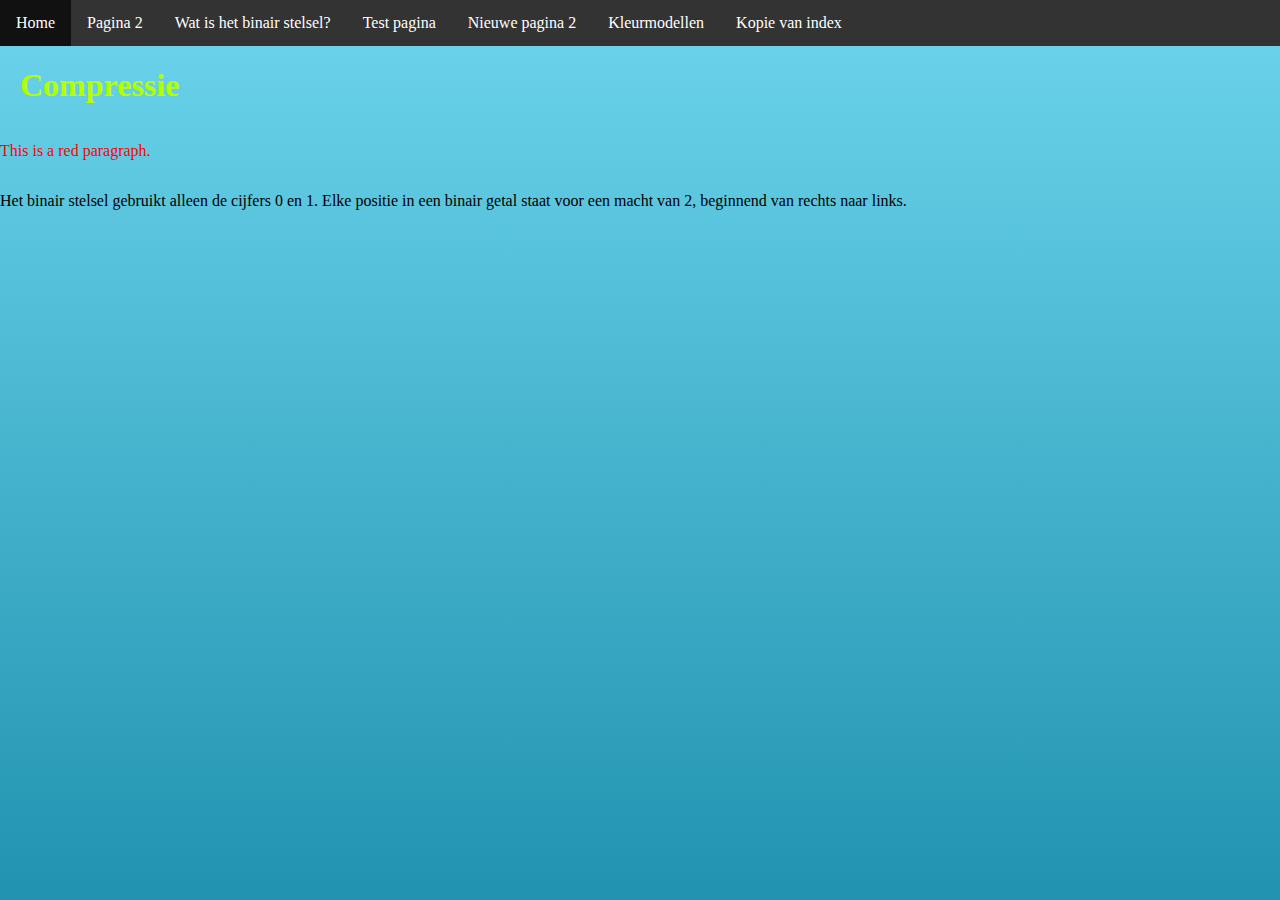
<file: Compressie.html>
<!DOCTYPE html>
<html>
<head>
    <link rel="stylesheet" href="style.css">

    <meta charset="UTF-8"><!--Zorgt dat speciale tekens goed worden weergegeven-->
<meta charset="UTF-8">
  <meta name="viewport" content="width=device-width, initial-scale=1.0">
  <title>Uitleg Binair Stelsel</title>
  <link rel="icon" type="image/png" href="Letter-A-PNG-High-Quality-Image.png">
  </head>

  <body>

<ul><!--Menu-->
  <li><a href="index.html">Home</a></li>
  <li><a href="2.html">Pagina 2</a></li>
  <li><a href="Binair stelsel.html">Wat is het binair stelsel?</a></li>
  <li><a href="Test.html">Test pagina</a></li>
  <li><a href="Nieuwe pagina 2.html">Nieuwe pagina 2</a></li>
  <li><a href="Kleurmodellen.html">Kleurmodellen</a></li>
  <li><a href="Kopie van index.html">Kopie van index</a></li>
</ul><!--einde menu-->
    
    <h1>Compressie</h1>
    <p style="color:red;">This is a red paragraph.</p><!--Rode tekst-->
    <p>Het binair stelsel gebruikt alleen de cijfers 0 en 1. Elke positie in een binair getal staat voor een macht van 2, beginnend van rechts naar links.</p>

   
</body>
</html>
</file>
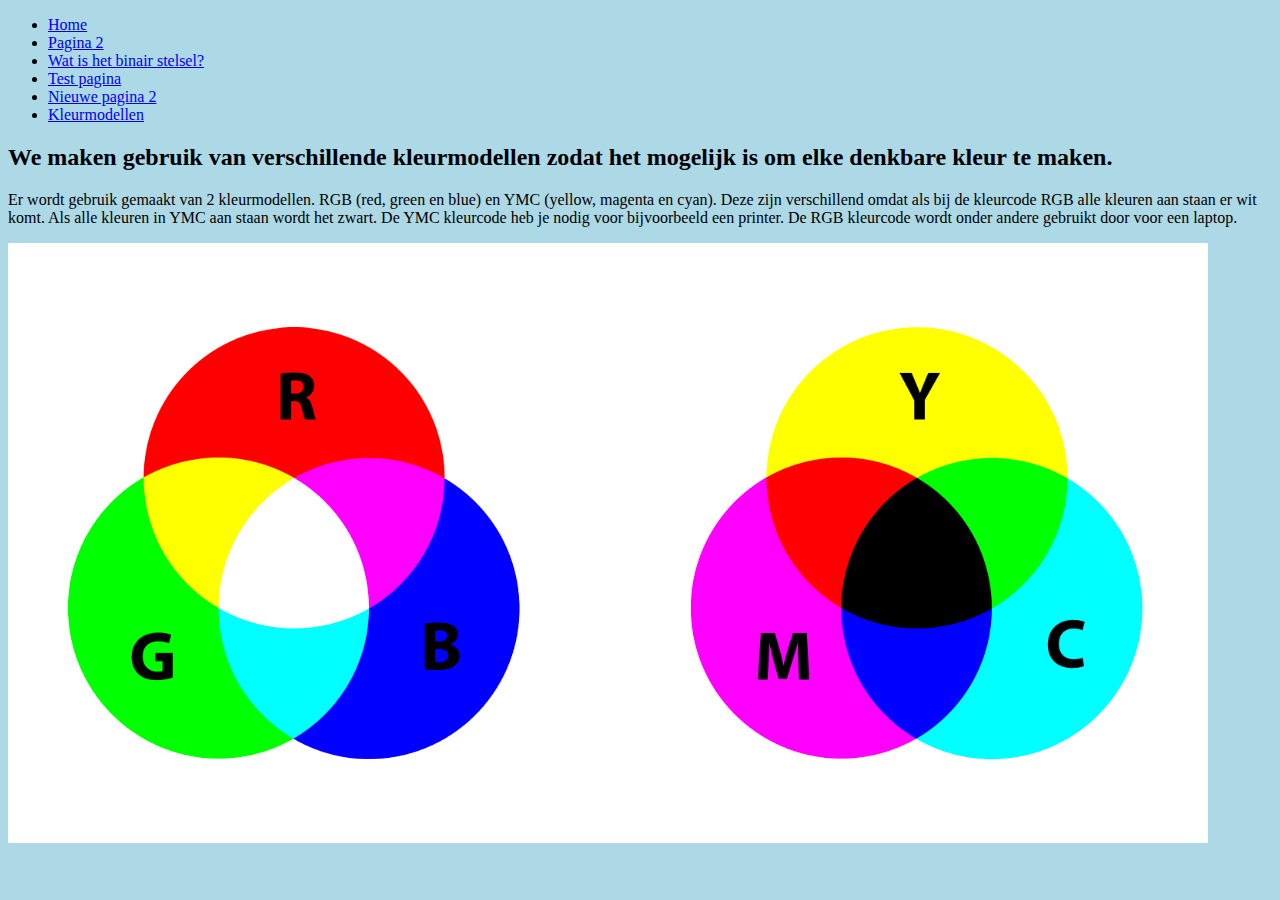
<file: Kleurmodellen.html>
<!DOCTYPE html><!--Homepage-->
<html><!--Begin html-->
<head><!--Begin head-->
    <link rel="stylesheet" href="Opmaak.css"><!--Opmaak volledige pagina-->

    <meta charset="UTF-8"><!--Zorgt dat speciale tekens goed worden weergegeven-->
    <title>Kleurmodellen</title>
    <link rel="icon" type="image/png" href="Letter-A-PNG-High-Quality-Image.png">
</head><!--Eind head-->
<body><!--Begin Body-->
    
<ul><!--Menu-->
  <li><a href="index.html">Home</a></li>
  <li><a href="2.html">Pagina 2</a></li>
  <li><a href="Binair stelsel.html">Wat is het binair stelsel?</a></li>
  <li><a href="Test.html">Test pagina</a></li>
  <li><a href="Nieuwe pagina 2.html">Nieuwe pagina 2</a></li>
  <li><a href="Kleurmodellen.html">Kleurmodellen</a></li>
</ul><!--einde menu-->

<h2>We maken gebruik van verschillende kleurmodellen zodat het mogelijk is om elke denkbare kleur te maken.</h2>
<p>Er wordt gebruik gemaakt van 2 kleurmodellen. RGB (red, green en blue) en YMC (yellow, magenta en cyan). Deze zijn verschillend omdat als bij de kleurcode RGB alle kleuren aan staan er wit komt. Als alle kleuren in YMC aan staan wordt het zwart. De YMC kleurcode heb je nodig voor bijvoorbeeld een printer. De RGB kleurcode wordt onder andere gebruikt door voor een laptop.</p>
<img src='Kleurmodellen RGB en YMC.png'><!--Plaatje-->

</body><!--Eind body-->



</html><!--Eind html-->
</file>
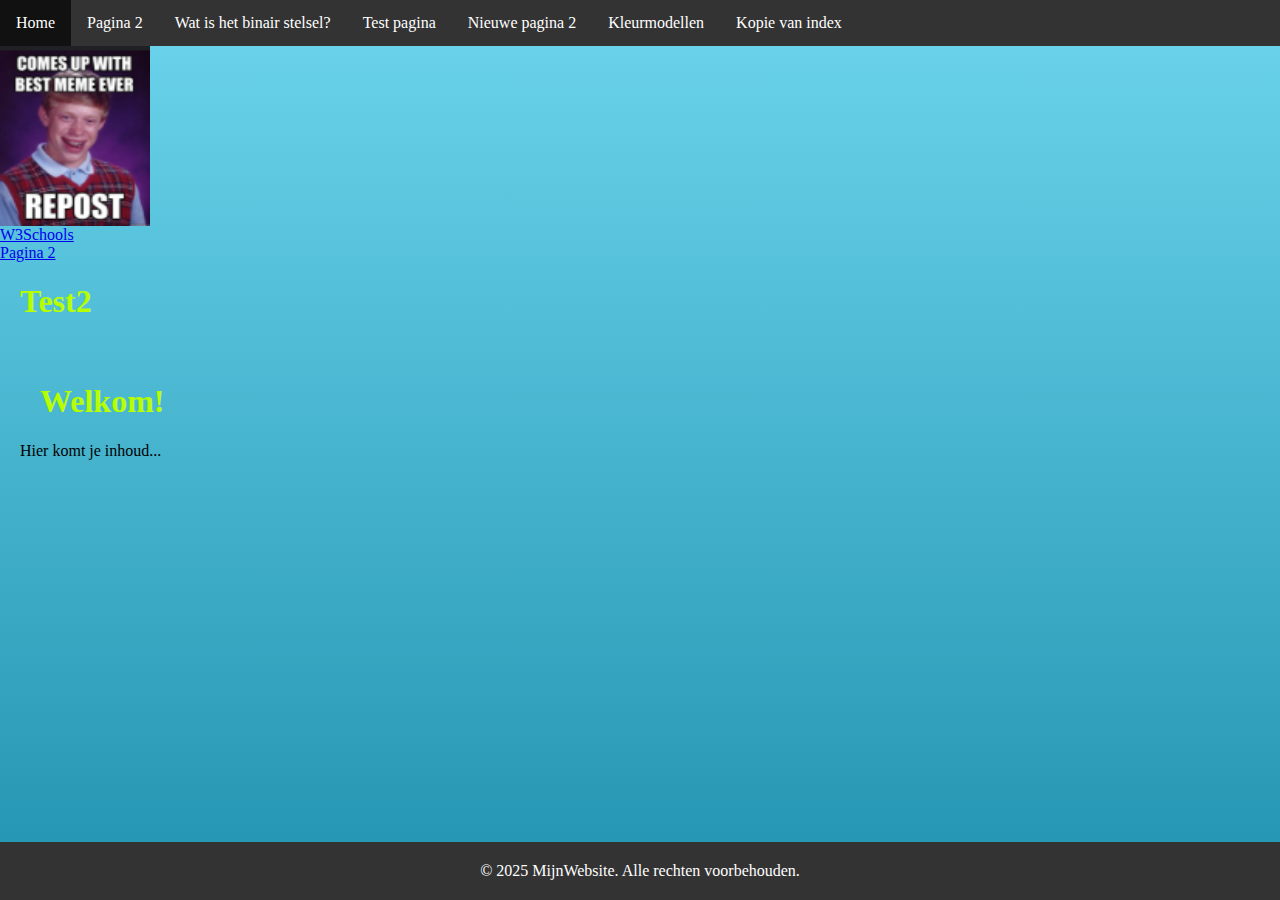
<file: Kopie van index.html>
<!DOCTYPE html><!--Homepage-->
<html><!--Begin html-->
<head><!--Begin head-->
    <link rel="stylesheet" href="style.css"><!--Opmaak volledige pagina-->

    <meta charset="UTF-8"><!--Zorgt dat speciale tekens goed worden weergegeven-->
      <title>Home</title><!--Geeft de titel bovenaan weer (naast de afbeelding)-->
  <link rel="icon" type="image/png" href="Letter-A-PNG-High-Quality-Image.png"><!--Geeft de afbeelding bovenaan weer (naast de titel)-->
</head><!--Eind head-->
<body><!--Begin Body-->
    
<ul><!--Menu-->
  <li><a href="index.html">Home</a></li>
  <li><a href="2.html">Pagina 2</a></li>
  <li><a href="Binair stelsel.html">Wat is het binair stelsel?</a></li>
  <li><a href="Test.html">Test pagina</a></li>
  <li><a href="Nieuwe pagina 2.html">Nieuwe pagina 2</a></li>
  <li><a href="Kleurmodellen.html">Kleurmodellen</a></li>
  <li><a href="Kopie van index.html">Kopie van index</a></li>
</ul><!--einde menu-->

    <img src='Screenshot 2025-09-05 11.00.46.png' width='150px' height='180px'><!--Plaatje-->

    <a href="https://www.w3schools.com/">W3Schools</a><!--Link naar W3Schools-->
    <a href="2.html">Pagina 2</a><!--Link naar pagina 2-->

    <h1>Test2</h1><!--Tekst Test2 in kop 1-->
    

    <main>
        <h1>Welkom!</h1>
        <p>Hier komt je inhoud...</p>
    </main>
    
<footer>
    &copy; 2025 MijnWebsite. Alle rechten voorbehouden.
</footer>

</body><!--Eind body-->



</html><!--Eind html-->
</file>
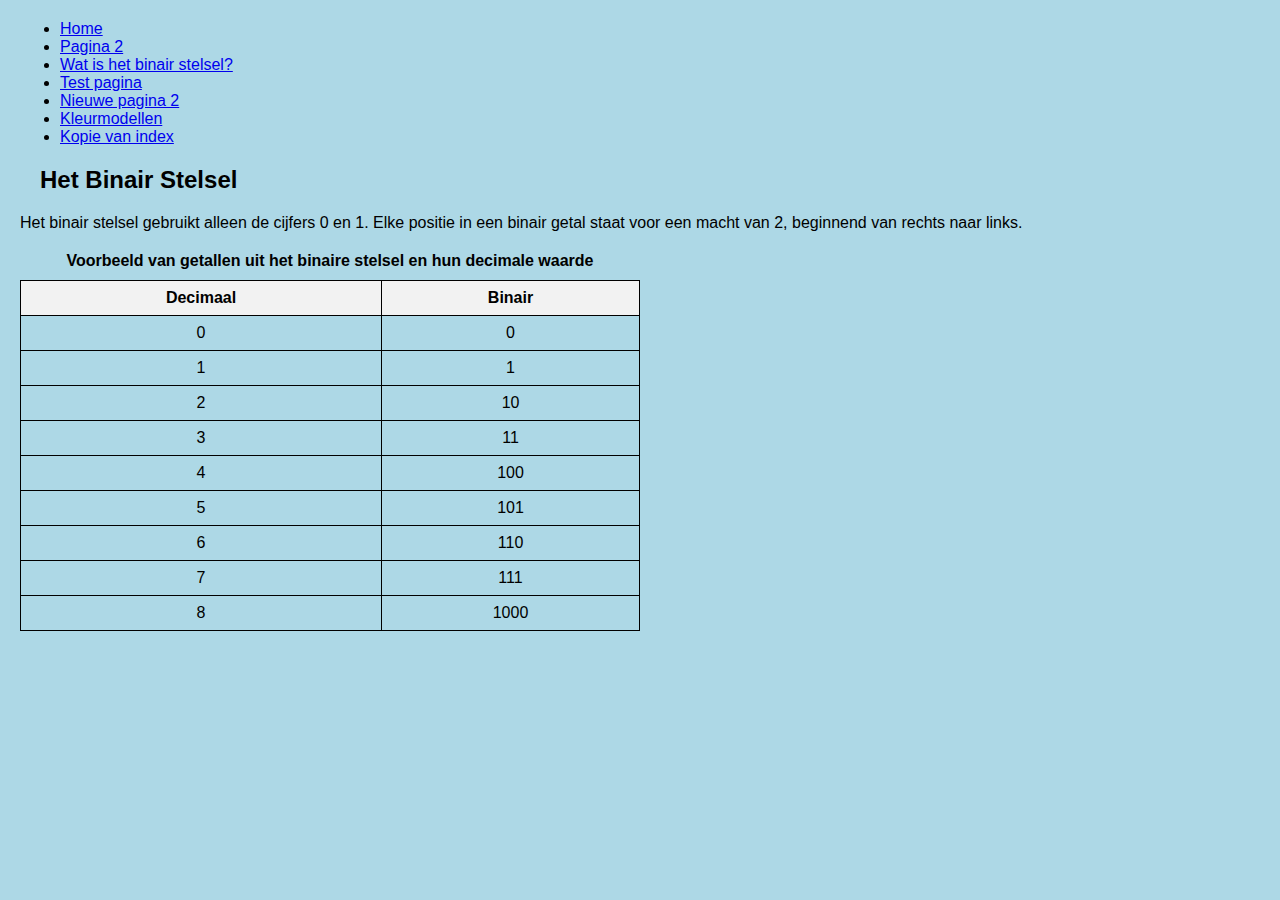
<file: Nieuwe pagina 2.html>
<!DOCTYPE html>
<html>
<head>
    <link rel="stylesheet" href="Opmaak-Uitleg Binair Stelsel.css">

    <meta charset="UTF-8"><!--Zorgt dat speciale tekens goed worden weergegeven-->
    <title>Uitleg Binair Stelsel</title>
    <link rel="icon" type="image/png" href="Letter-A-PNG-High-Quality-Image.png">

</head>

<body>

<ul><!--Menu-->
  <li><a href="index.html">Home</a></li>
  <li><a href="2.html">Pagina 2</a></li>
  <li><a href="Binair stelsel.html">Wat is het binair stelsel?</a></li>
  <li><a href="Test.html">Test pagina</a></li>
  <li><a href="Nieuwe pagina 2.html">Nieuwe pagina 2</a></li>
  <li><a href="Kleurmodellen.html">Kleurmodellen</a></li>
  <li><a href="Kopie van index.html">Kopie van index</a></li>
</ul><!--einde menu-->
    
    <h2>Het Binair Stelsel</h2>
    <p>Het binair stelsel gebruikt alleen de cijfers 0 en 1. Elke positie in een binair getal staat voor een macht van 2, beginnend van rechts naar links.</p>

    <table>
        <caption>Voorbeeld van getallen uit het binaire stelsel en hun decimale waarde</caption>
        <tr>
            <th>Decimaal</th>
            <th>Binair</th>
        </tr>
        <tr>
            <td>0</td>
            <td>0</td>
        </tr>
        <tr>
            <td>1</td>
            <td>1</td>
        </tr>
        <tr>
            <td>2</td>
            <td>10</td>
        </tr>
        <tr>
            <td>3</td>
            <td>11</td>
        </tr>
        <tr>
            <td>4</td>
            <td>100</td>
        </tr>
        <tr>
            <td>5</td>
            <td>101</td>
        </tr>
        <tr>
            <td>6</td>
            <td>110</td>
        </tr>
        <tr>
            <td>7</td>
            <td>111</td>
        </tr>
        <tr>
            <td>8</td>
            <td>1000</td>
        </tr>
    </table>
</body>
</html>
</file>
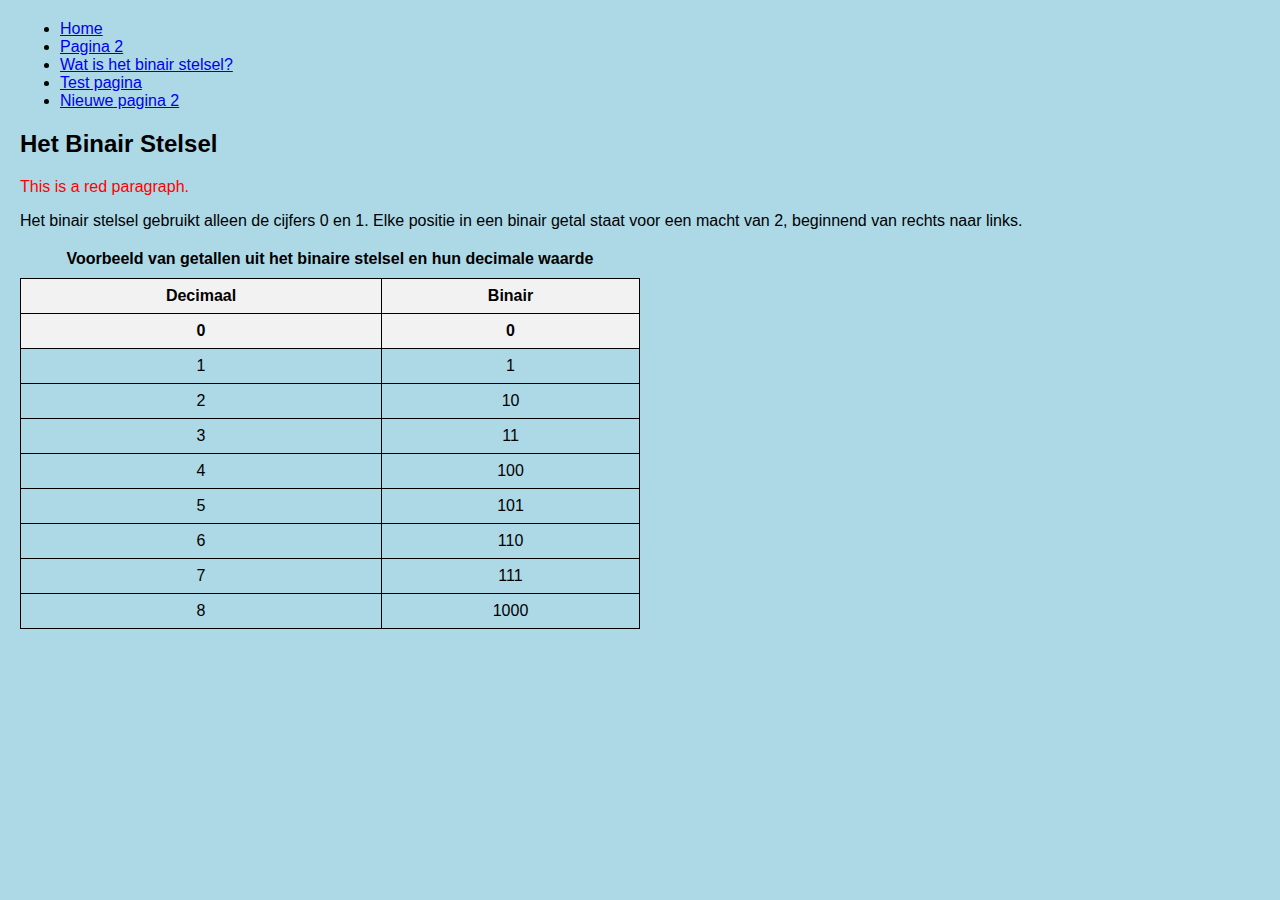
<file: Test.html>
<!DOCTYPE html>
<html lang="nl">
<head>
    <link rel="stylesheet" href="Opmaak.css">

    <meta charset="UTF-8"><!--Zorgt dat speciale tekens goed worden weergegeven-->
<meta charset="UTF-8">
  <meta name="viewport" content="width=device-width, initial-scale=1.0">
  <title>Binair Stelsel Uitleg</title>
  <link rel="icon" type="image/png" href="pngtree-vector-illustration-of-pixel-computer-icon-square-vector-share-vector-picture-image_9376582.png">

    <style>
        body {
            font-family: Arial, sans-serif;
            margin: 20px;
        }
        table {
            border-collapse: collapse;
            width: 50%;
            margin-top: 20px;
        }
        th, td {
            border: 1px solid #000;
            padding: 8px;
            text-align: center;
        }
        th {
            background-color: #f2f2f2;
        }
        caption {
            font-weight: bold;
            margin-bottom: 10px;
        }
    </style>
</head>
<body>

<ul><!--Menu-->
  <li><a href="index.html">Home</a></li>
  <li><a href="2.html">Pagina 2</a></li>
  <li><a href="Binair stelsel.html">Wat is het binair stelsel?</a></li>
  <li><a href="Test.html">Test pagina</a></li>
  <li><a href="Nieuwe pagina 2.html">Nieuwe pagina 2</a></li>
</ul><!--einde menu-->
    
    <h2>Het Binair Stelsel</h2>
    <p style="color:red;">This is a red paragraph.</p>
    <p>Het binair stelsel gebruikt alleen de cijfers 0 en 1. Elke positie in een binair getal staat voor een macht van 2, beginnend van rechts naar links.</p>

    <table>
        <caption>Voorbeeld van getallen uit het binaire stelsel en hun decimale waarde</caption>
        <tr>
            <th>Decimaal</th>
            <th>Binair</th>
        </tr>
        <tr>
            <th>0</th>
            <th>0</th>
        </tr>
        <tr>
            <td>1</td>
            <td>1</td>
        </tr>
        <tr>
            <td>2</td>
            <td>10</td>
        </tr>
        <tr>
            <td>3</td>
            <td>11</td>
        </tr>
        <tr>
            <td>4</td>
            <td>100</td>
        </tr>
        <tr>
            <td>5</td>
            <td>101</td>
        </tr>
        <tr>
            <td>6</td>
            <td>110</td>
        </tr>
        <tr>
            <td>7</td>
            <td>111</td>
        </tr>
        <tr>
            <td>8</td>
            <td>1000</td>
        </tr>
    </table>
</body>
</html>
</file>
<file: style.css>
/* Zorg dat html en body altijd 100% hoogte hebben */
html, body {
    height: 100%;       /* Gradient beslaat hele schermhoogte */
    margin: 0;          /* Verwijdert standaard marge */
}

/* Achtergrond van de pagina + flexbox voor sticky footer */
body {
    display: flex;               /* Flexbox voor sticky footer */
    flex-direction: column;      /* Kolomstructuur */
    min-height: 100vh;           /* Minimaal schermhoogte */
    background-image: linear-gradient(rgb(109, 213, 237), rgb(33, 147, 176));
}

/* Hoofdinhoud vult de resterende ruimte */
main {
    flex: 1;
    padding: 20px;
}

/* Kopteksten styling */
h1 {
    color: rgb(183, 255, 0);
    margin-left: 20px;
}

h2 {
    color: rgb(0, 0, 0);
    margin-left: 20px;
}

/* Lijststyling (menu bovenaan) */
ul {
    list-style-type: none;
    margin: 0;
    padding: 0;
    overflow: hidden;
    background-color: #333333;
}

ul li {
    float: left;
}

ul li a {
    display: block;
    color: rgb(255, 255, 255);
    text-align: center;
    padding: 14px 16px;
    text-decoration: none;
}

ul li a:hover {
    background-color: #111111;
}

/* Footer styling */
footer {
    background-color: #333;       /* Donkere achtergrond */
    color: white;                 /* Witte tekst */
    text-align: center;           /* Tekst gecentreerd */
    padding: 20px;                /* Binnenruimte */
    flex-shrink: 0;               /* Zorgt dat footer niet krimpt */
}

/* Footer lijst onder elkaar */
footer ul {
    list-style: none;
    margin: 0;
    padding: 0;
    background: none;             /* geen extra achtergrond in de footer */
}

footer ul li {
    float: none;                  /* verwijdert horizontale uitlijning */
    margin-bottom: 8px;           /* ruimte tussen links */
}

footer ul li a {
    display: block;               /* vult breedte van de li */
    color: white;
    text-decoration: none;
    padding: 5px 0;
}

footer ul li a:hover {
    background-color: #111111;    /* hover effect */
}
</file>
<file: Opmaak.css>
body {
  background-color: lightblue;
}

h1 {
  color: navy;
  margin-left: 20px;
}
</file>
<file: Opmaak-Uitleg Binair Stelsel.css>
/* -------- ALGEMENE PAGINA INSTELLINGEN -------- */
body {
  background-image: linear-gradient(rgb(173, 216, 230), rgb(173, 216, 230)); /* Lichtblauwe achtergrond */
  font-family: Arial, sans-serif; /* Tekstletters Arial of een ander duidelijk lettertype */
  margin: 20px; /* Ruimte rondom de hele pagina */
}

/* -------- TITELS -------- */
h1 {
  color: rgb(183, 255, 0); /* Felgroen/geel */
  margin-left: 20px; /* Zet titel iets naar rechts */
}

h2 {
  color: rgb(0, 0, 0); /* Zwart */
  margin-left: 20px; /* Zet titel iets naar rechts */
}

/* -------- LIJSTEN (NAVIGATIEBALK) -------- */
ul.navbar {
  list-style-type: none; /* Geen bolletjes in navigatiebalk */
  margin: 0;
  padding: 0;
  overflow: hidden; /* Alles blijft netjes binnen de lijst */
  background-color: #333333; /* Donkergrijze achtergrond */
}

ul.navbar li {
  float: left; /* Lijstitems naast elkaar */
}

ul.navbar li a {
  display: block; /* Maak de link een blok, zodat je overal kunt klikken */
  color: rgb(255, 255, 255); /* Witte tekst */
  text-align: center; /* Tekst in het midden van het blokje */
  padding: 14px 16px; /* Ruimte rondom de tekst */
  text-decoration: none; /* Geen streepje onder de link */
}

ul.navbar li a:hover {
  background-color: #111111; /* Achtergrond donkerder bij muis over de link */
}

/* -------- ALGEMENE LIJSTEN (MET BOLLETJES) -------- */
ul.normal-list {
  list-style-type: disc; /* Bolletjes zichtbaar */
  margin: 0;
  padding: 0 0 0 20px; /* Ruimte links zodat bolletjes zichtbaar zijn */
}

/* -------- TABELLEN -------- */
table {
  border-collapse: collapse; /* Randen van cellen worden samengevoegd */
  width: 50%; /* Tabel breedte is 50% van de pagina */
  margin-top: 20px; /* Ruimte boven de tabel */
}

th, td {
  border: 1px solid #000; /* Zwarte rand om cellen */
  padding: 8px; /* Ruimte binnen de cellen */
  text-align: center; /* Tekst gecentreerd */
}

th {
  background-color: #f2f2f2; /* Lichtgrijze achtergrond voor kopjes */
}

caption {
  font-weight: bold; /* Titel van tabel dikgedrukt */
  margin-bottom: 10px; /* Ruimte onder de titel */
}
</file>
